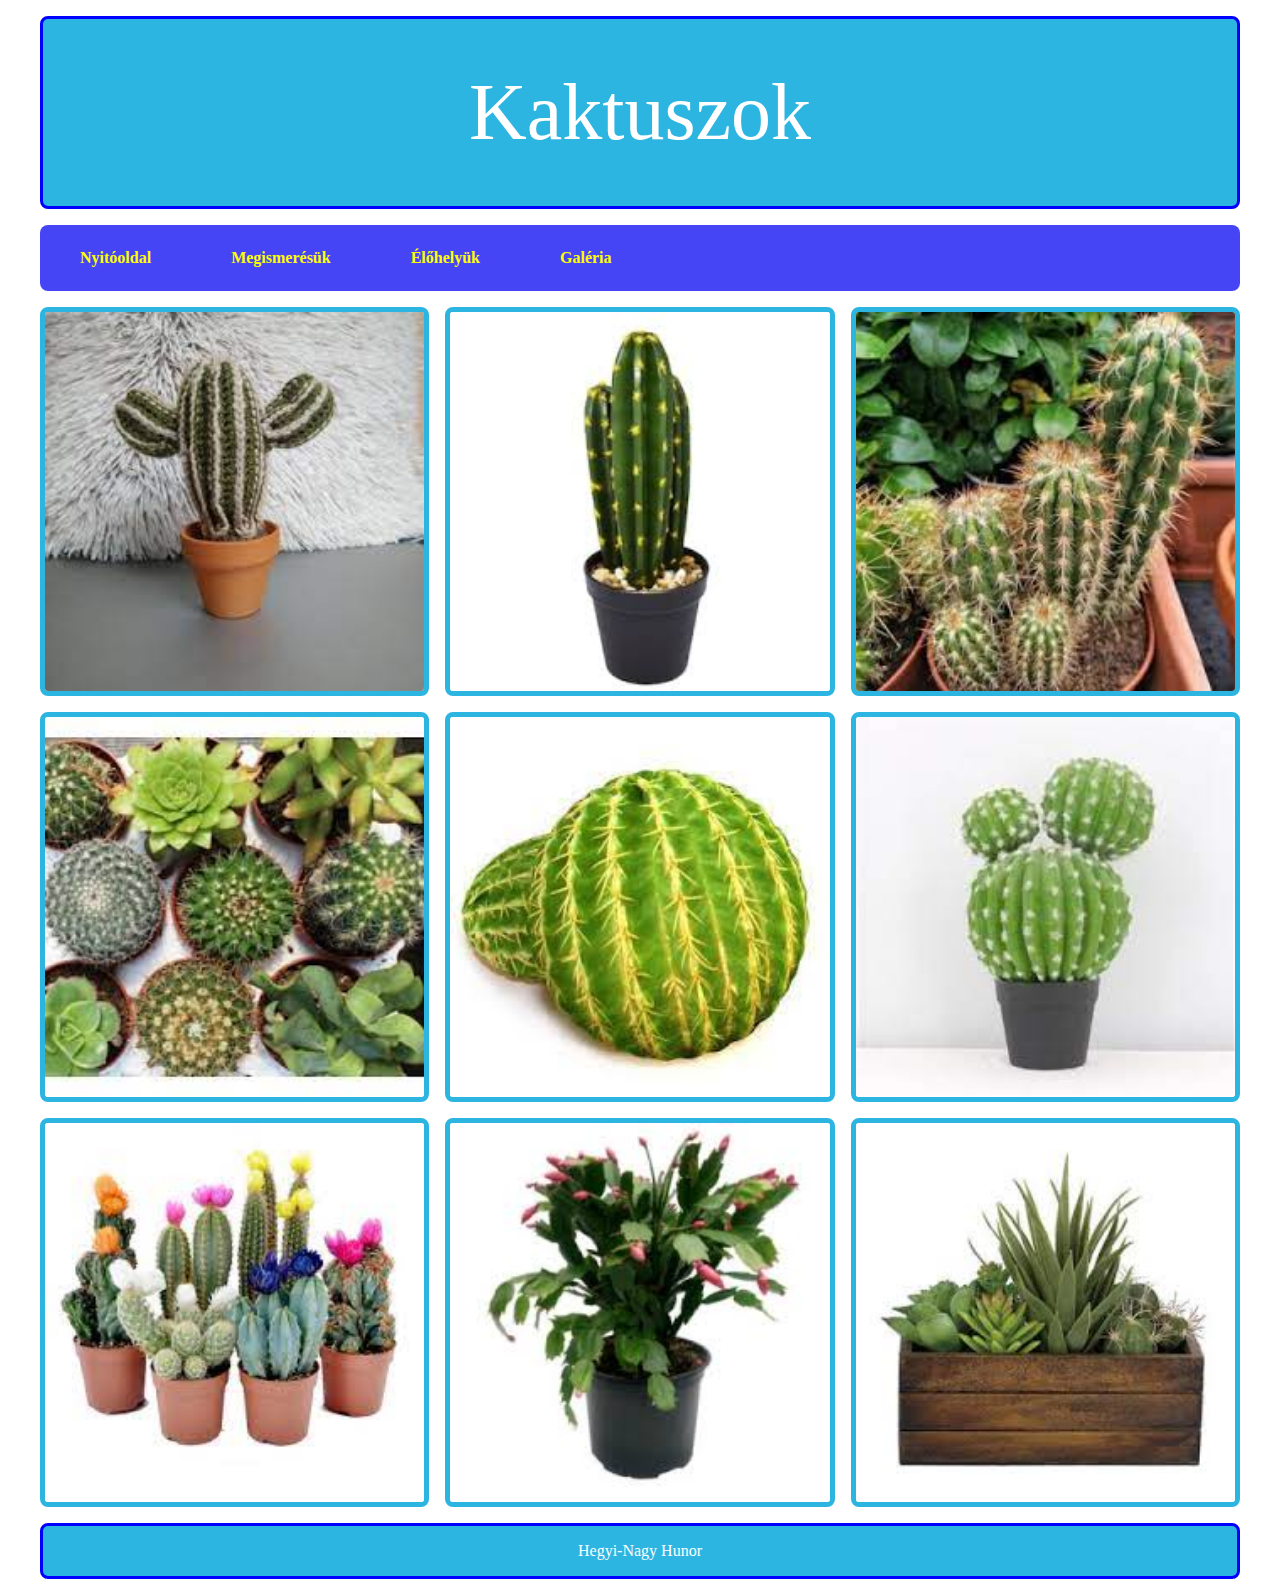
<file: index.html>
<!DOCTYPE html>
<html lang="en">
  <head>
    <meta charset="UTF-8" />
    <meta name="viewport" content="width=device-width, initial-scale=1.0" />
    <title>Document</title>
    <link rel="stylesheet" href="index.css" />
  </head>
  <body>
    <header>Kaktuszok</header>
    <nav><a href="#">Nyitóoldal</a>
    <a href="megismeresuk.html">Megismerésük</a>
    <a href="#">Élőhelyük</a>
    <a href="#">Galéria</a></nav>
    <div class="gallery">
      <img src="kepek/kep1.jpg" alt="" />
      <img src="kepek/kep2.jpg" alt="" />
      <img src="kepek/kep3.jpg" alt="" />
      <img src="kepek/kep4.jpg" alt="" />
      <img src="kepek/kep5.jpg" alt="" />
      <img src="kepek/kep6.jpg" alt="" />
      <img src="kepek/kep7.jpg" alt="" />
      <img src="kepek/kep8.jpg" alt="" />
      <img src="kepek/kep9.jpg" alt="" />
      
    </div>
    <footer>Hegyi-Nagy Hunor</footer>
  </body>
</html>
</file>
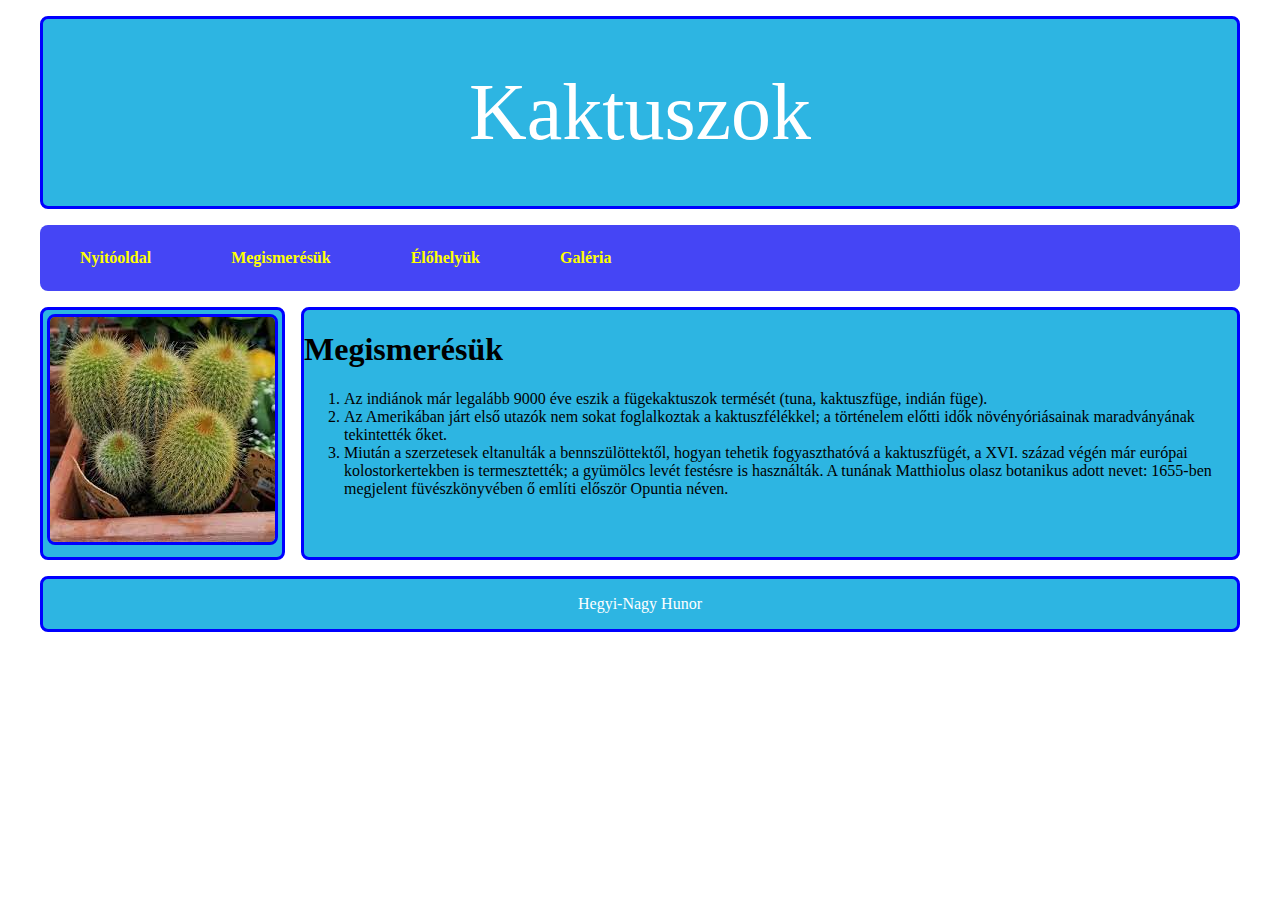
<file: megismeresuk.html>
<!DOCTYPE html>
<html lang="en">
  <head>
    <meta charset="UTF-8" />
    <meta name="viewport" content="width=device-width, initial-scale=1.0" />
    <title>Document</title>
    <link rel="stylesheet" href="index.css" />
  </head>
  <body>
    <header>Kaktuszok</header>
    <nav>
      <a href="index.html">Nyitóoldal</a>
      <a href="megismeresuk.html">Megismerésük</a>
      <a href="#">Élőhelyük</a>
      <a href="#">Galéria</a>
    </nav>
    <article>
      <div><img src="kepek/kaktusz2.jpg" alt="" /></div>
      <aside>
        <h1>Megismerésük</h1>
        <ol>
          <li>
            Az indiánok már legalább 9000 éve eszik a fügekaktuszok termését
            (tuna, kaktuszfüge, indián füge).
          </li>
          <li>
            Az Amerikában járt első utazók nem sokat foglalkoztak a
            kaktuszfélékkel; a történelem előtti idők növényóriásainak
            maradványának tekintették őket.
          </li>
          <li>
            Miután a szerzetesek eltanulták a bennszülöttektől, hogyan tehetik
            fogyaszthatóvá a kaktuszfügét, a XVI. század végén már európai
            kolostorkertekben is termesztették; a gyümölcs levét festésre is
            használták. A tunának Matthiolus olasz botanikus adott nevet:
            1655-ben megjelent füvészkönyvében ő említi először Opuntia néven.
          </li>
        </ol>
      </aside>
    </article>
    <footer>Hegyi-Nagy Hunor</footer>
  </body>
</html>
</file>
<file: index.css>
*{
    box-sizing: border-box;
}

body{
    width: 95%;
    margin: auto;
    max-width: 1200px ;
}

header{
    background-color: rgb(45, 181, 226);
    border: 3px solid blue;
    border-radius: 0.5rem;
    color: white;
    font-size: 5rem;
    text-align: center;
    padding-block: 3rem;
    margin-block: 1rem;
}

nav{
    background-color:rgb(69, 69, 245);
    display: grid;
    border-radius: .5rem;
margin-bottom: 1rem;
}

a{
    color: yellow;
    font-weight: bold;
    text-decoration: none;
    padding: .5rem;
    border-radius: .5rem;
    margin: .5rem;
}

a:hover{
    background-color: rgb(45, 181, 226);

}

.gallery{
    display: grid;
    grid-template-columns: 1fr 1fr;
    justify-items: center;
    gap: 1rem;
    margin-bottom: 1rem;
}

footer{
    background-color: rgb(45, 181, 226);
    border: 3px solid blue;
    border-radius: 0.5rem;
    color: white;
    text-align: center;
    padding-block: 1rem;
    margin-bottom: 1rem;
}

.gallery img{
    width: 100%;
    border: 5px solid rgb(45, 181, 226);
    border-radius: .5rem;
}

article{
    display: grid;
    grid-template-columns: auto auto;
    margin-bottom: 1rem;
    gap: 1rem;
}

article div{
    background-color: rgb(45, 181, 226);
    border: 3px solid blue;
    border-radius: 0.5rem;
    padding-top: .25rem;
    padding-inline: .25rem;
    padding-bottom: .5rem;
}

article img{
    width: 100%;
    border: 3px solid blue;
    border-radius: 0.5rem;
    /* margin-top: .25rem;
    margin-inline: .25rem;
    margin-bottom: .5rem; */
}

aside{
    background-color: rgb(45, 181, 226);
    border: 3px solid blue;
    border-radius: 0.5rem;
}


@media screen and (min-width: 700px) {
    nav{
        grid-template-columns: repeat(4, auto);
        justify-content: start
        
    }
    nav a{
        margin-inline: 2rem;
        margin-block: 1rem;
    }
    .gallery{
        grid-template-columns: 1fr 1fr 1fr;
    }
}
</file>
